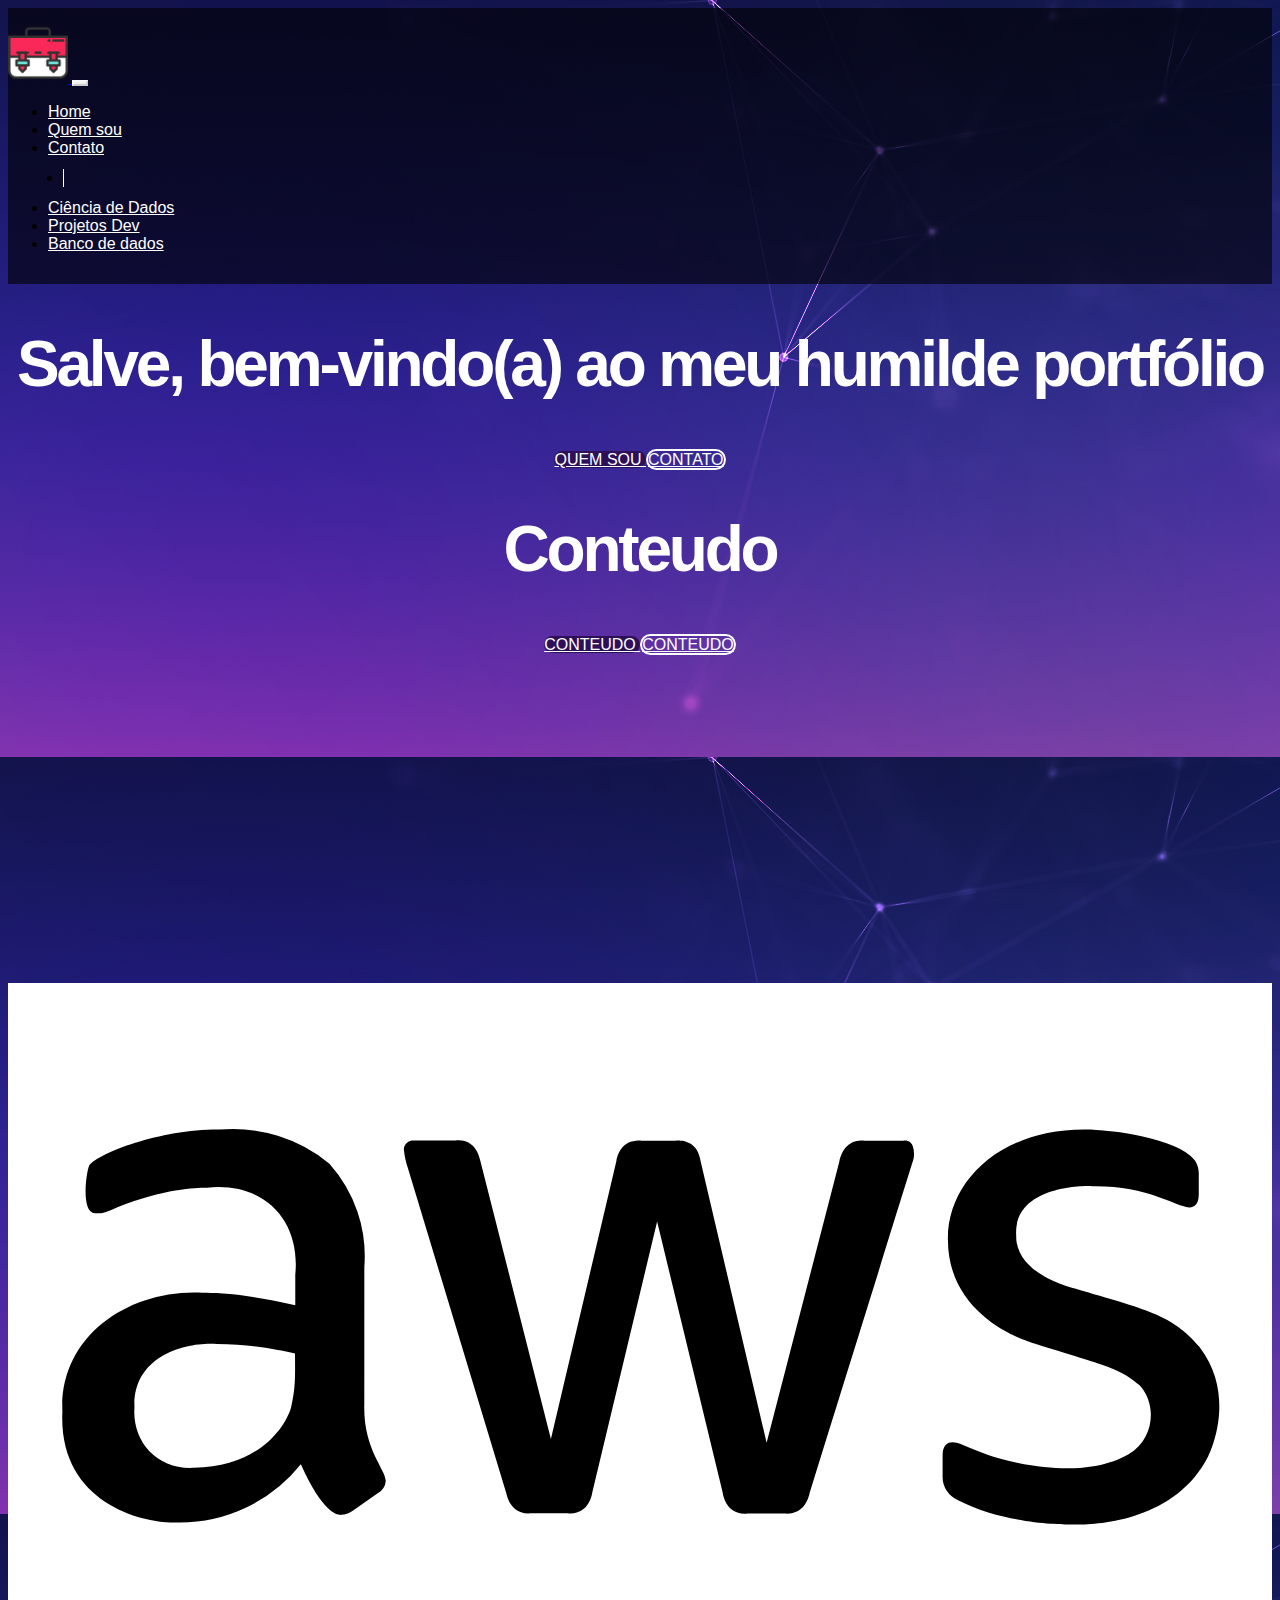
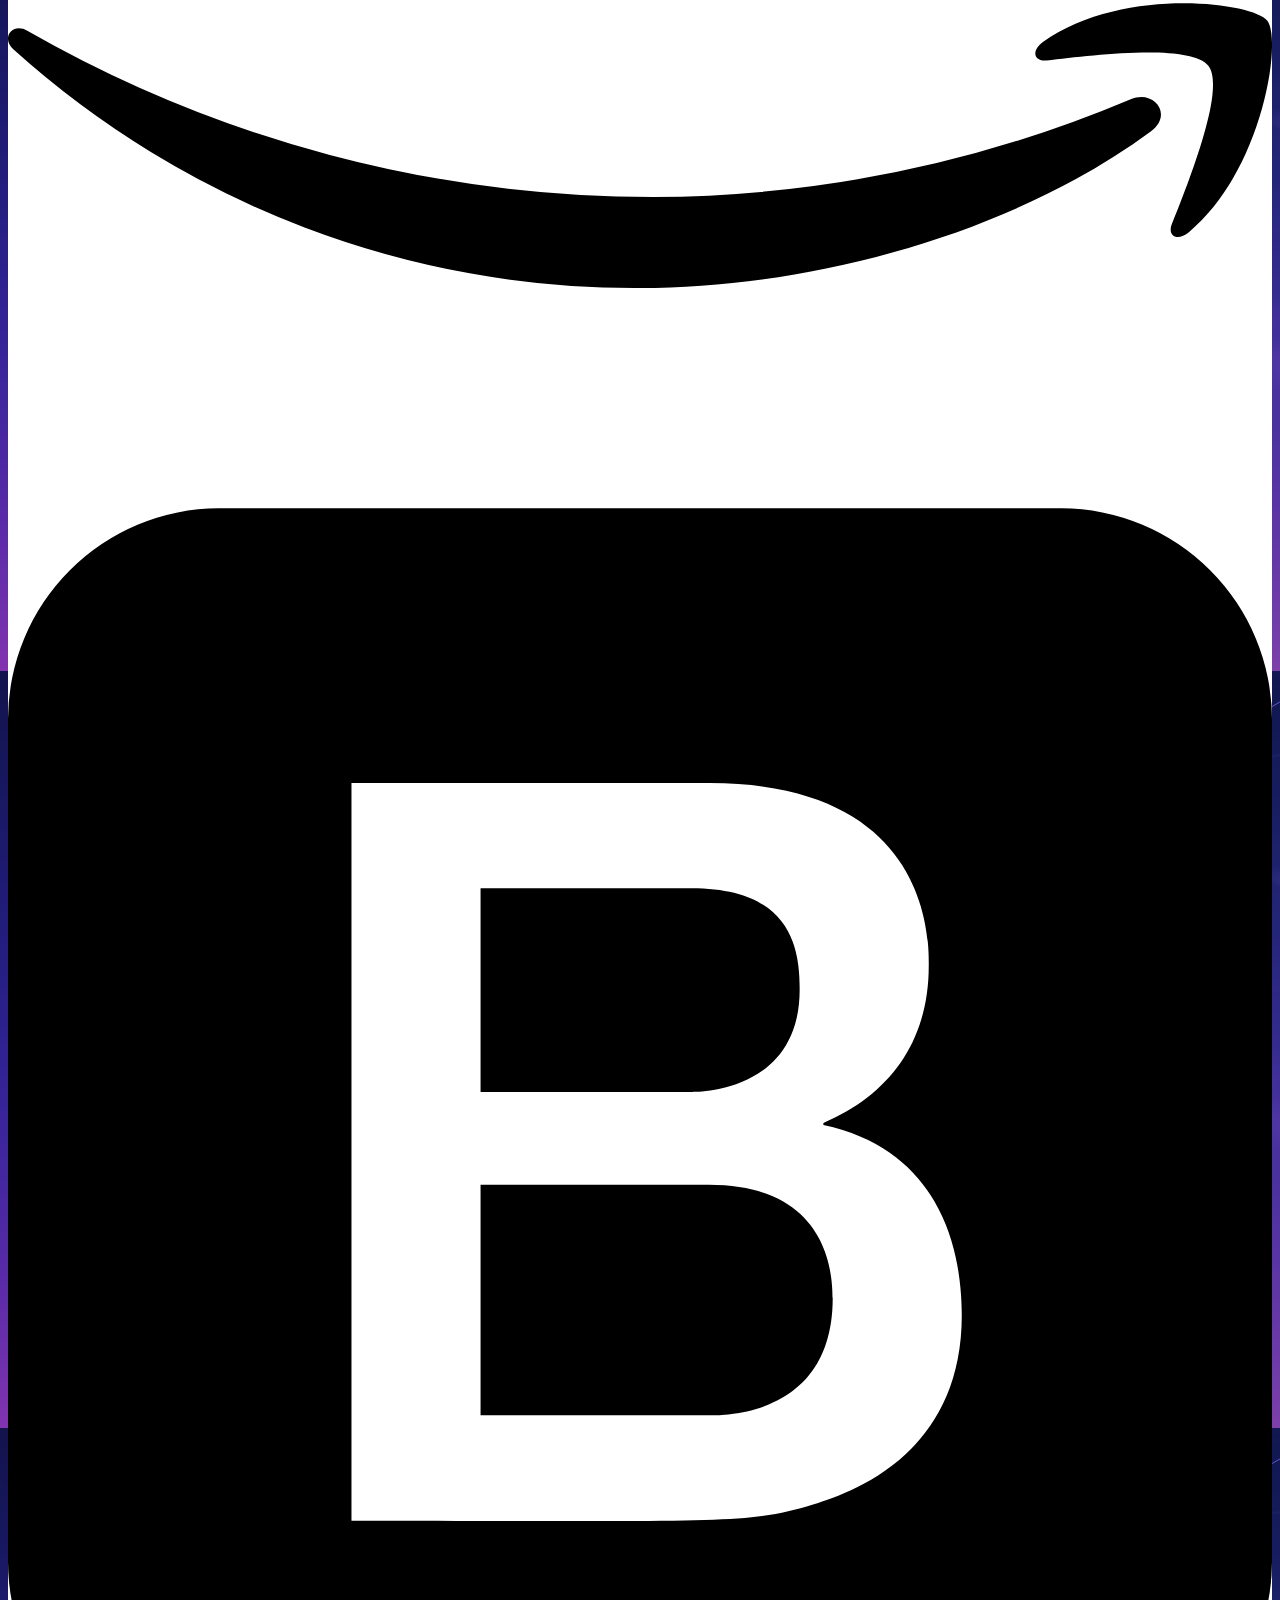
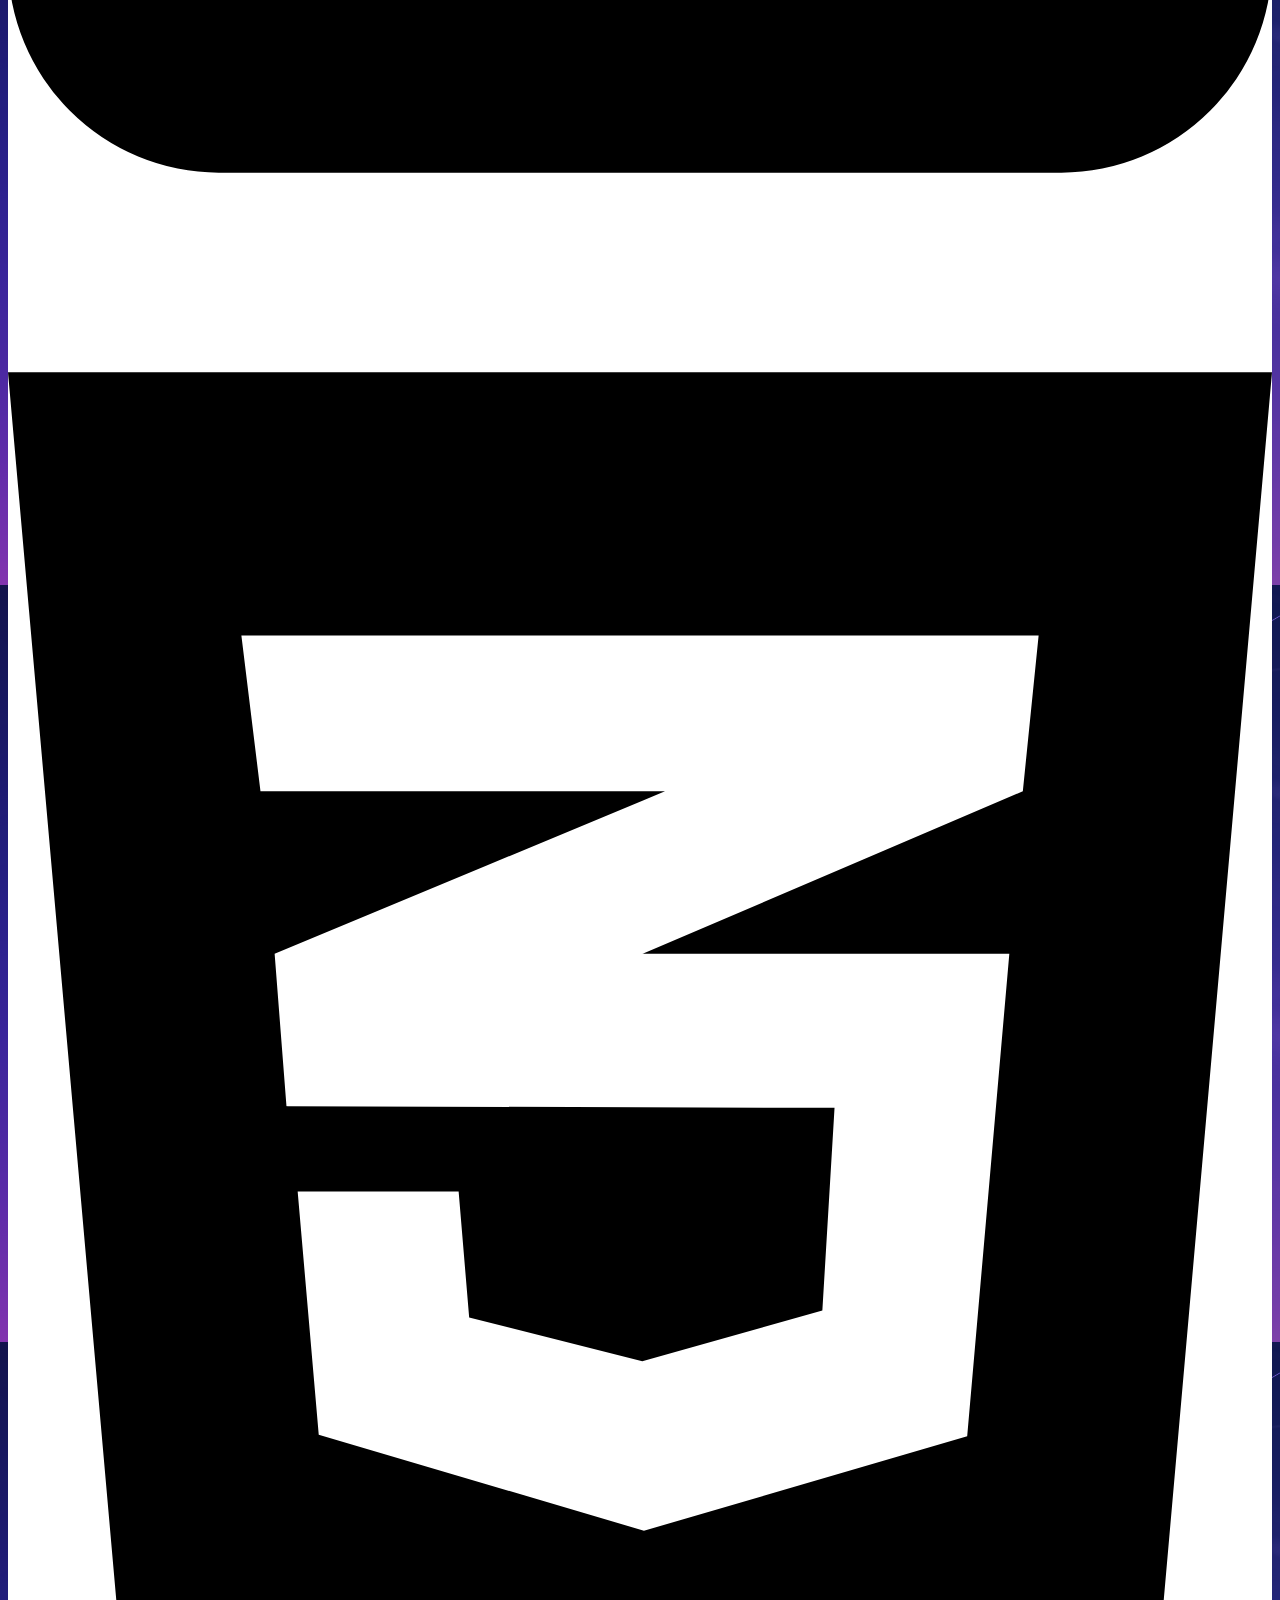
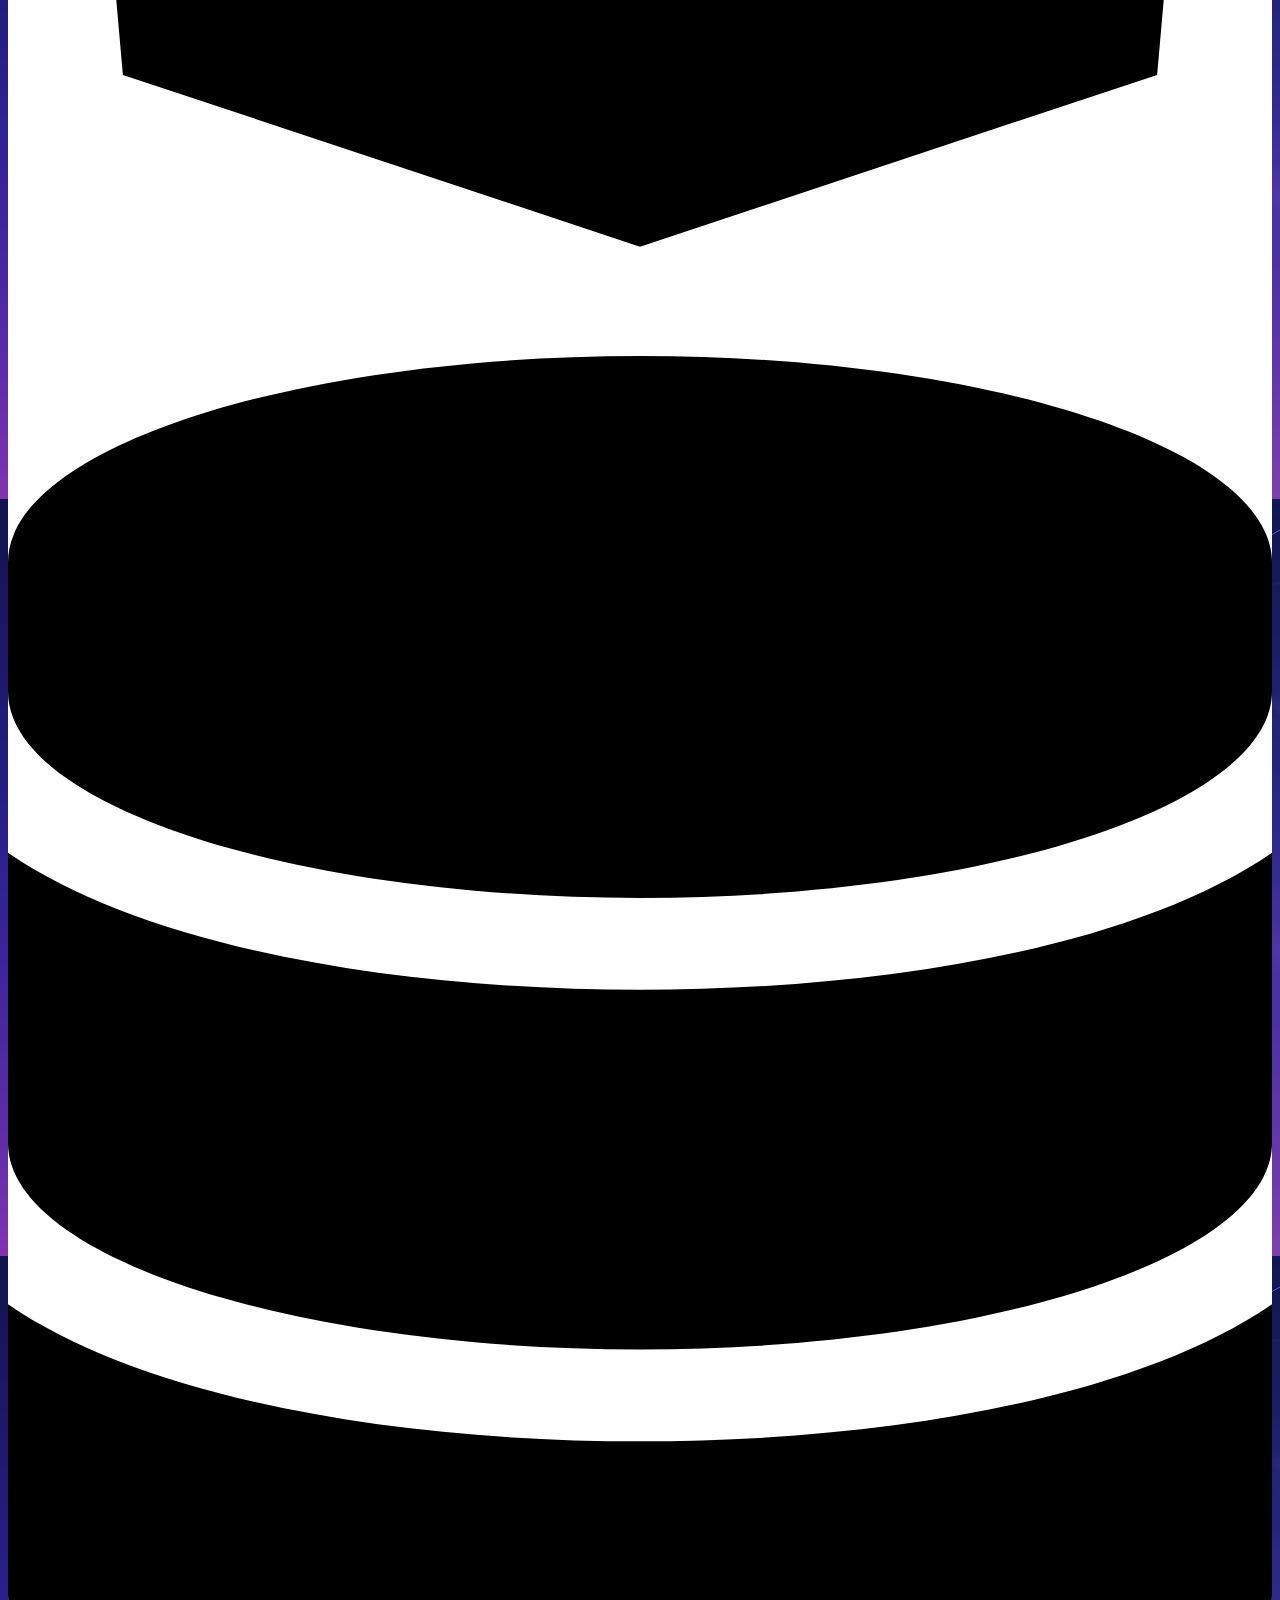
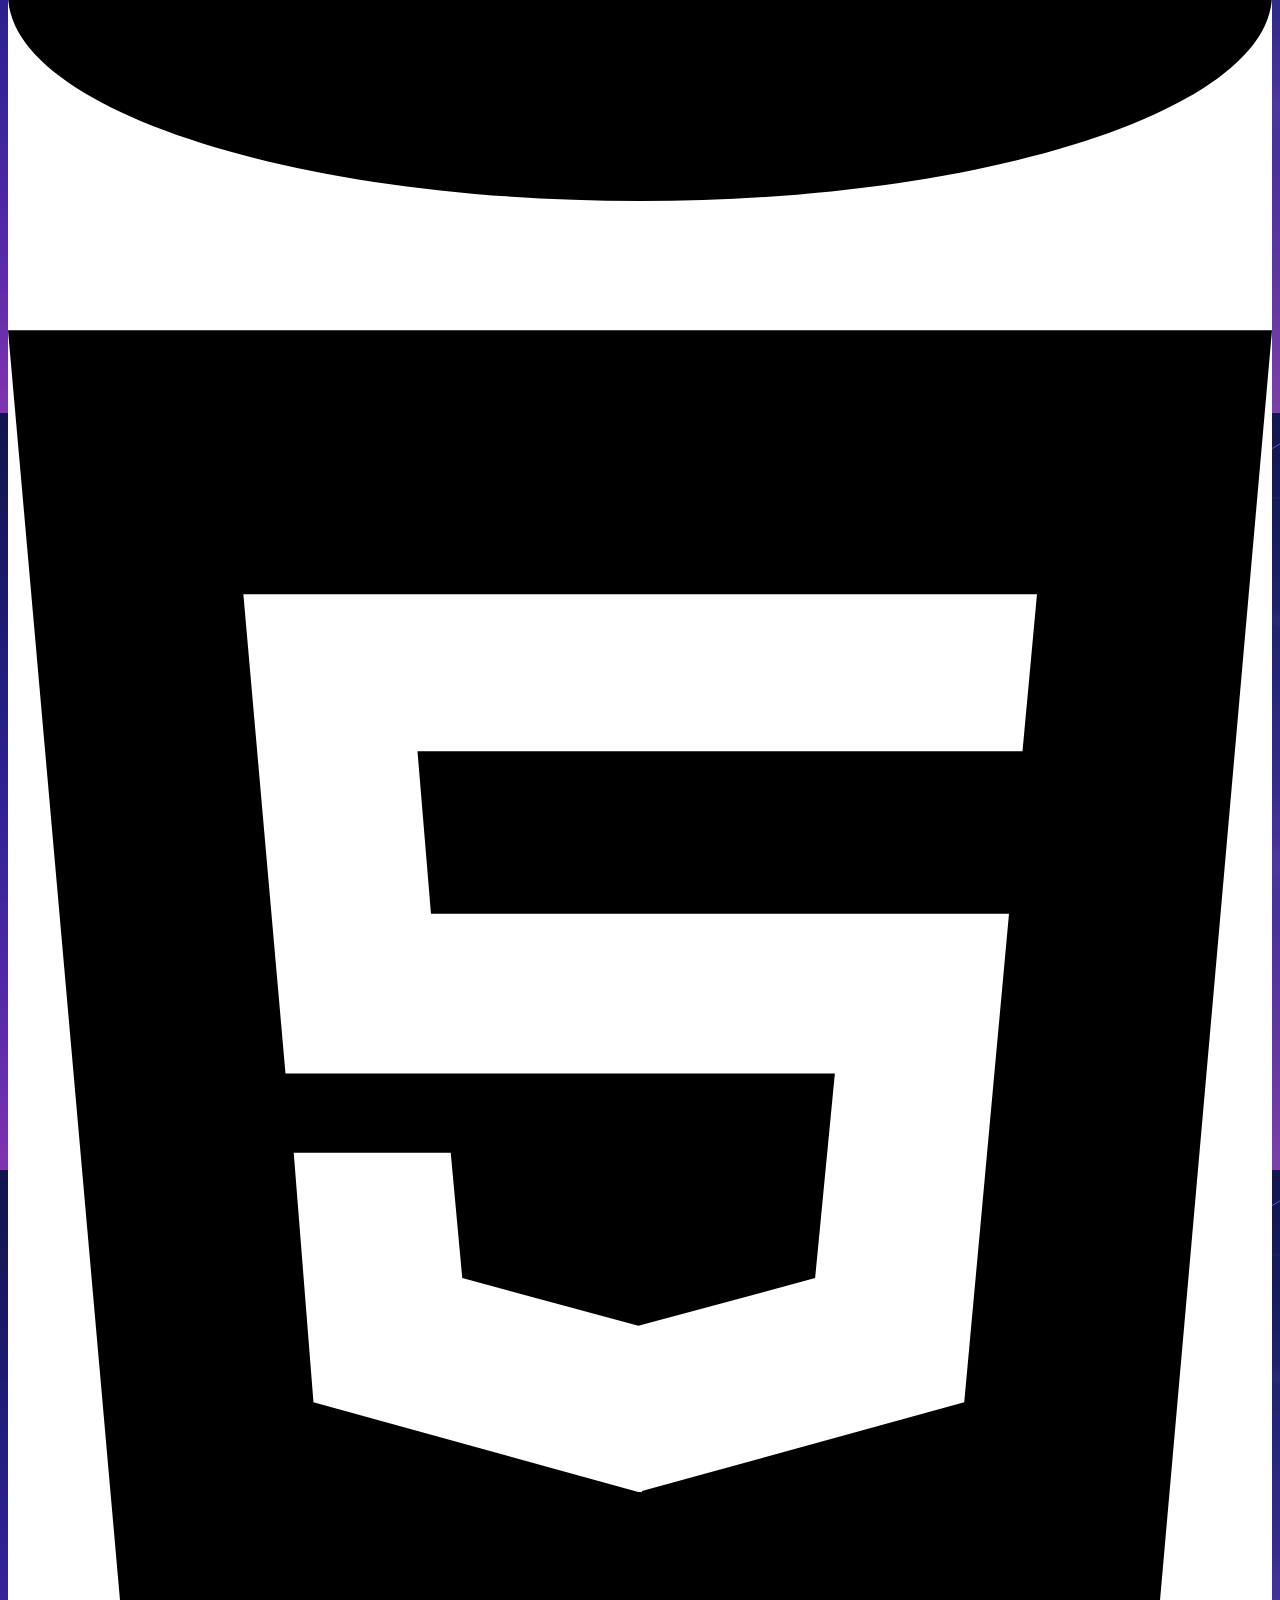
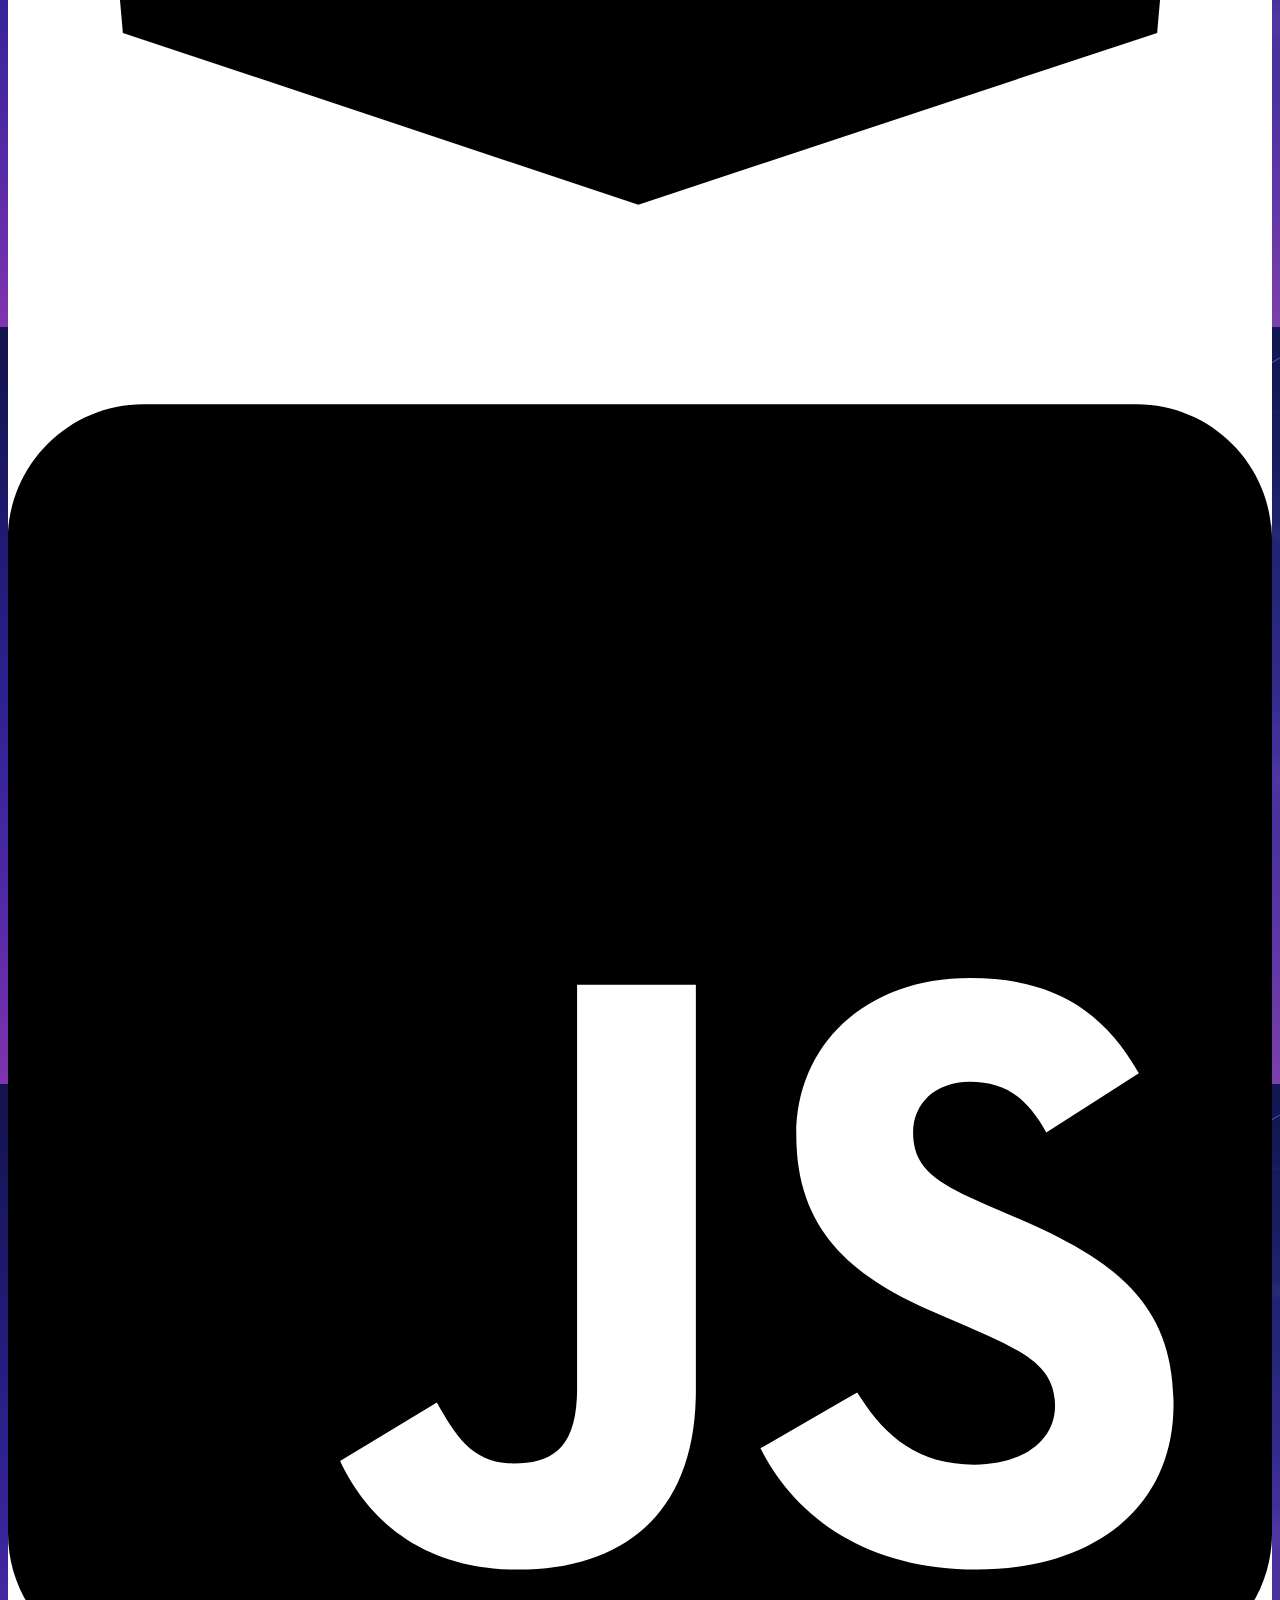
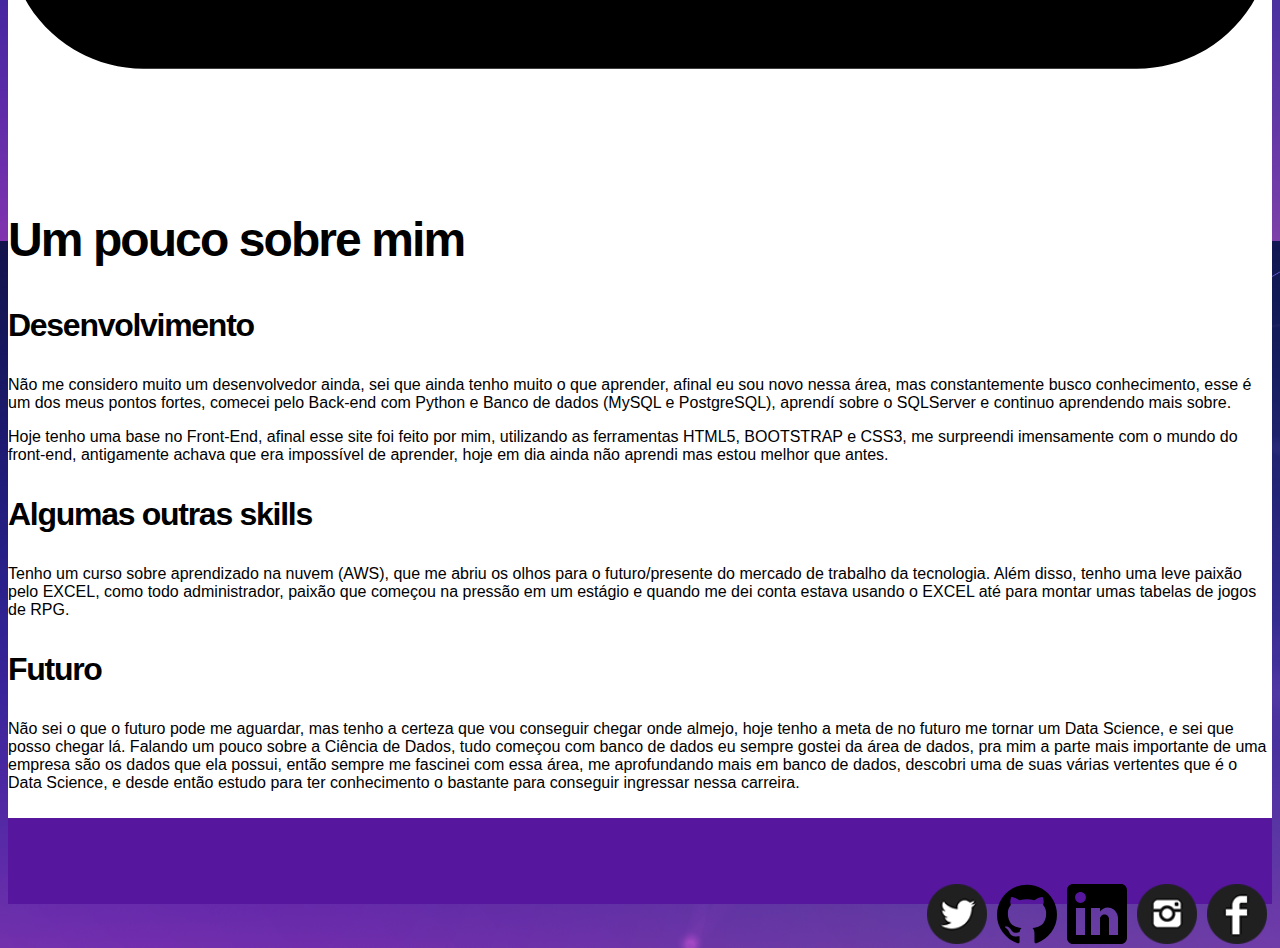
<file: Projeto/index.html>
<!DOCTYPE html>
<html lang="pt-br">
  <head>
    <!-- Meta tags Obrigatórias -->
    <meta charset="utf-8">
    <meta name="viewport" content="width=device-width, initial-scale=1, shrink-to-fit=no">

    <!-- Bootstrap CSS -->
    <link rel="stylesheet" href="https://stackpath.bootstrapcdn.com/bootstrap/4.1.3/css/bootstrap.min.css" integrity="sha384-MCw98/SFnGE8fJT3GXwEOngsV7Zt27NXFoaoApmYm81iuXoPkFOJwJ8ERdknLPMO" crossorigin="anonymous">

    <!-- Font Awesome -->
    <link rel="stylesheet" href="https://use.fontawesome.com/releases/v5.3.1/css/all.css" integrity="sha384-mzrmE5qonljUremFsqc01SB46JvROS7bZs3IO2EmfFsd15uHvIt+Y8vEf7N7fWAU" crossorigin="anonymous">

    <!-- HTML5Shiv -->
    <!--[if lt IE 9]>
      <script src="https://oss.maxcdn.com/html5shiv/3.7.2/html5shiv.min.js"></script>
    <![endif]-->

    <!-- Estilo customizado -->
    <link rel="stylesheet" type="text/css" href="css/estilo.css">

    <title>Portifólio</title>
    <link rel="icon" href="imagens/pngegg.png">
  </head>
  <body>
    
    <header> <!--Inicio do cabeçalho-->
      <nav class="navbar navbar-expand-md navbar-light
        fixed-top navbar-transparente">      
        <div class="container">
      
          <a href="index.html" class= navbar-brand>
           <img src="imagens/pngegg.png" width="60">
          </a>  

          <button class="navbar-toggler" data-toggle="collapse"
          data-target="#nav-principal">
          <i class="fas fa-bars text-white"></i>
          </button>

          <div class="collapse navbar-collapse" id="nav-principal">
            <ul class="navbar-nav ml-auto">
              <li class="nav-item">
                <a href="index.html" class="nav-link" >Home</a>
              </li>
              <li class="nav-item">
                <a href="Quem-sou.html" class="nav-link" >Quem sou</a>
              </li>
              <li class="nav-item">
                <a href="Contato.html" class="nav-link">Contato</a>             
              </li>
              <li class="nav-item divisor"></li>
              <li class="nav-item">
                <a href="" class="nav-link">Ciência de Dados</a>
              </li>
              <li class="nav-item">
                <a href="" class="nav-link">Projetos Dev</a>
              </li>
              <li class="nav-item">
                <a href="" class="nav-link">Banco de dados</a>
              </li>
            </ul>
          </div>
        </div>
      </nav>
    </header> <!--Fim do cabeçalho-->

    <section id="home" class="d-flex"><!--home -->
      <div class="container align-self-center"><!--container -->
        <div class="row"><!--row -->
          <div class="col-md-12 capa">
            
            <div id="carousel-capa" class="carousel slide" data-ride="carousel">
              <div class="carousel-inner">
                
                  <div class="carousel-item active">
                    <h1>Salve, bem-vindo(a) ao meu humilde portfólio</h1>
                    <a href="Quem-sou.html" class="btn btn-lg btn-custom btn-roxo">
                      Quem sou
                      </a>
                    
                      <a href="Contato.html" class="btn btn-lg btn-custom btn-branco">
                      Contato
                    </a>
                  </div>

                  <div class="carousel-item">
                    <h1> Conteudo</h1>
                     <a href="" class="btn btn-lg btn-custom btn-roxo">
                      conteudo
                      </a>
                    <a href="" class="btn btn-lg btn-custom btn-branco">
                      conteudo
                    </a>
                  </div>

              </div><!--/Inner-->

              <!--Controles-->
              <a href="#carousel-capa" class="carousel-control-prev" 
              data-slide="prev"> 
                <i class="fas fa-angle-left fa-3x"></i>
              </a>

              <a href="#carousel-capa" class="carousel-control-next" 
              data-slide="next"> 
                <i class="fas fa-angle-right fa-3x"></i>
              </a>
            
            </div>

          </div>
        </div><!--/row -->
      </div><!--/container -->
    </section><!--/home -->

    <section id="servicos" class="caixa">
      <div class="container">
        <div class="row">
          <div class="col-md-4">
            <div class="row albuns">
              <div class="col-md-5">
                <img src="imagens/icones meio/aws-brands.svg" class="img-fluid d-none
                d-md-block">
              </div>
              <div class="col-md-5">
                <img src="imagens/icones meio/bootstrap-brands.svg" class="img-fluid d-none
                d-md-block">
              </div>
              <div class="col-md-5">
                <img src="imagens/icones meio/css3-alt-brands.svg" class="img-fluid d-none
                d-md-block">
              </div>
              <div class="col-md-5">
                <img src="imagens/icones meio/database-solid.svg" class="img-fluid d-none
                d-md-block">
              </div>
            </div>    
            <div class="row albuns">

              <div class="col-md-5">
                <img src="imagens/icones meio/html5-brands.svg" class="img-fluid d-none
                d-md-block">
              </div>
              <div class="col-md-5">
                <img src="imagens/icones meio/js-square-brands.svg" class="img-fluid d-none
                d-md-block">
              </div>
            </div>
          </div>
          
          <div class="col-md-6">
            <h2>Um pouco sobre mim</h2>

            <h3>Desenvolvimento</h3>
            <p>Não me considero muito um desenvolvedor ainda, sei que ainda tenho muito o que aprender, afinal eu sou novo nessa área, mas constantemente 
              busco conhecimento, esse é um dos meus pontos fortes, comecei pelo Back-end com Python e Banco de dados (MySQL e PostgreSQL), aprendí sobre 
              o SQLServer e continuo aprendendo mais sobre.
            </p>
            <p>
              Hoje tenho uma base no Front-End, afinal esse site foi feito por mim, utilizando as ferramentas HTML5, BOOTSTRAP e CSS3,
              me surpreendi imensamente com o mundo do front-end, antigamente achava que era impossível de aprender, hoje em dia ainda não aprendi
              mas estou melhor que antes. 
            </p>

            <h3>Algumas outras skills</h3>
            <p>Tenho um curso sobre aprendizado na nuvem (AWS), que me abriu os olhos para o futuro/presente do mercado de trabalho
            da tecnologia. Além disso, tenho uma leve paixão pelo EXCEL, como todo administrador, paixão que começou na pressão em um estágio
            e quando me dei conta estava usando o EXCEL até para montar umas tabelas de jogos de RPG.
            </p>

            <h3>Futuro</h3>
            <p>Não sei o que o futuro pode me aguardar, mas tenho a certeza que vou conseguir chegar onde almejo, hoje tenho a meta de no futuro me tornar 
              um Data Science, e sei que posso chegar lá. Falando um pouco sobre a Ciência de Dados, tudo começou com banco de dados eu sempre gostei da área de 
              dados, pra mim a parte mais importante de uma empresa são os dados que ela possui, então sempre me fascinei com essa área, me aprofundando mais em banco 
              de dados, descobri uma de suas várias vertentes que é o Data Science, e desde então estudo para ter conhecimento o bastante para conseguir ingressar nessa 
              carreira.
            </p>

          </div>
        </div>
      </div>
    </section>

    <section>

    </section>

    <footer>
      <div class="container">
        <div class="row">
          <ul>
            <li>
              <a href="https://www.facebook.com/henrique.lebre.1/"><img src="imagens/icones rodape/facebook.png" width="60"></a>
            </li>
            <li>
              <a href="https://www.instagram.com/henriquelebre/"><img src="imagens/icones rodape/instagram.png"width="60"></a>
            </li>
            <li>
              <a href="https://www.linkedin.com/in/henrique-lebre-gestaoemti/"><img src="imagens/icones rodape/logotipo-do-linkedin.svg"width="60"></a>
            </li>
            <li>
              <a href=""><img src="imagens/icones rodape/logotipo-do-github.svg"width="60"></a>
            </li>
            <li>
              <a href="https://twitter.com/lebre_henrique"><img src="imagens/icones rodape/twitter.png" width="60"></a>
            </li>
          </div>
        </div>
      </div>
    </footer>


    <!-- JavaScript (Opcional) -->
    <!-- jQuery primeiro, depois Popper.js, depois Bootstrap JS -->
    <script src="https://code.jquery.com/jquery-3.3.1.slim.min.js" integrity="sha384-q8i/X+965DzO0rT7abK41JStQIAqVgRVzpbzo5smXKp4YfRvH+8abtTE1Pi6jizo" crossorigin="anonymous"></script>
    <script src="https://cdnjs.cloudflare.com/ajax/libs/popper.js/1.14.3/umd/popper.min.js" integrity="sha384-ZMP7rVo3mIykV+2+9J3UJ46jBk0WLaUAdn689aCwoqbBJiSnjAK/l8WvCWPIPm49" crossorigin="anonymous"></script>
    <script src="https://stackpath.bootstrapcdn.com/bootstrap/4.1.3/js/bootstrap.min.js" integrity="sha384-ChfqqxuZUCnJSK3+MXmPNIyE6ZbWh2IMqE241rYiqJxyMiZ6OW/JmZQ5stwEULTy" crossorigin="anonymous"></script>
  </body>
</html>
</file>
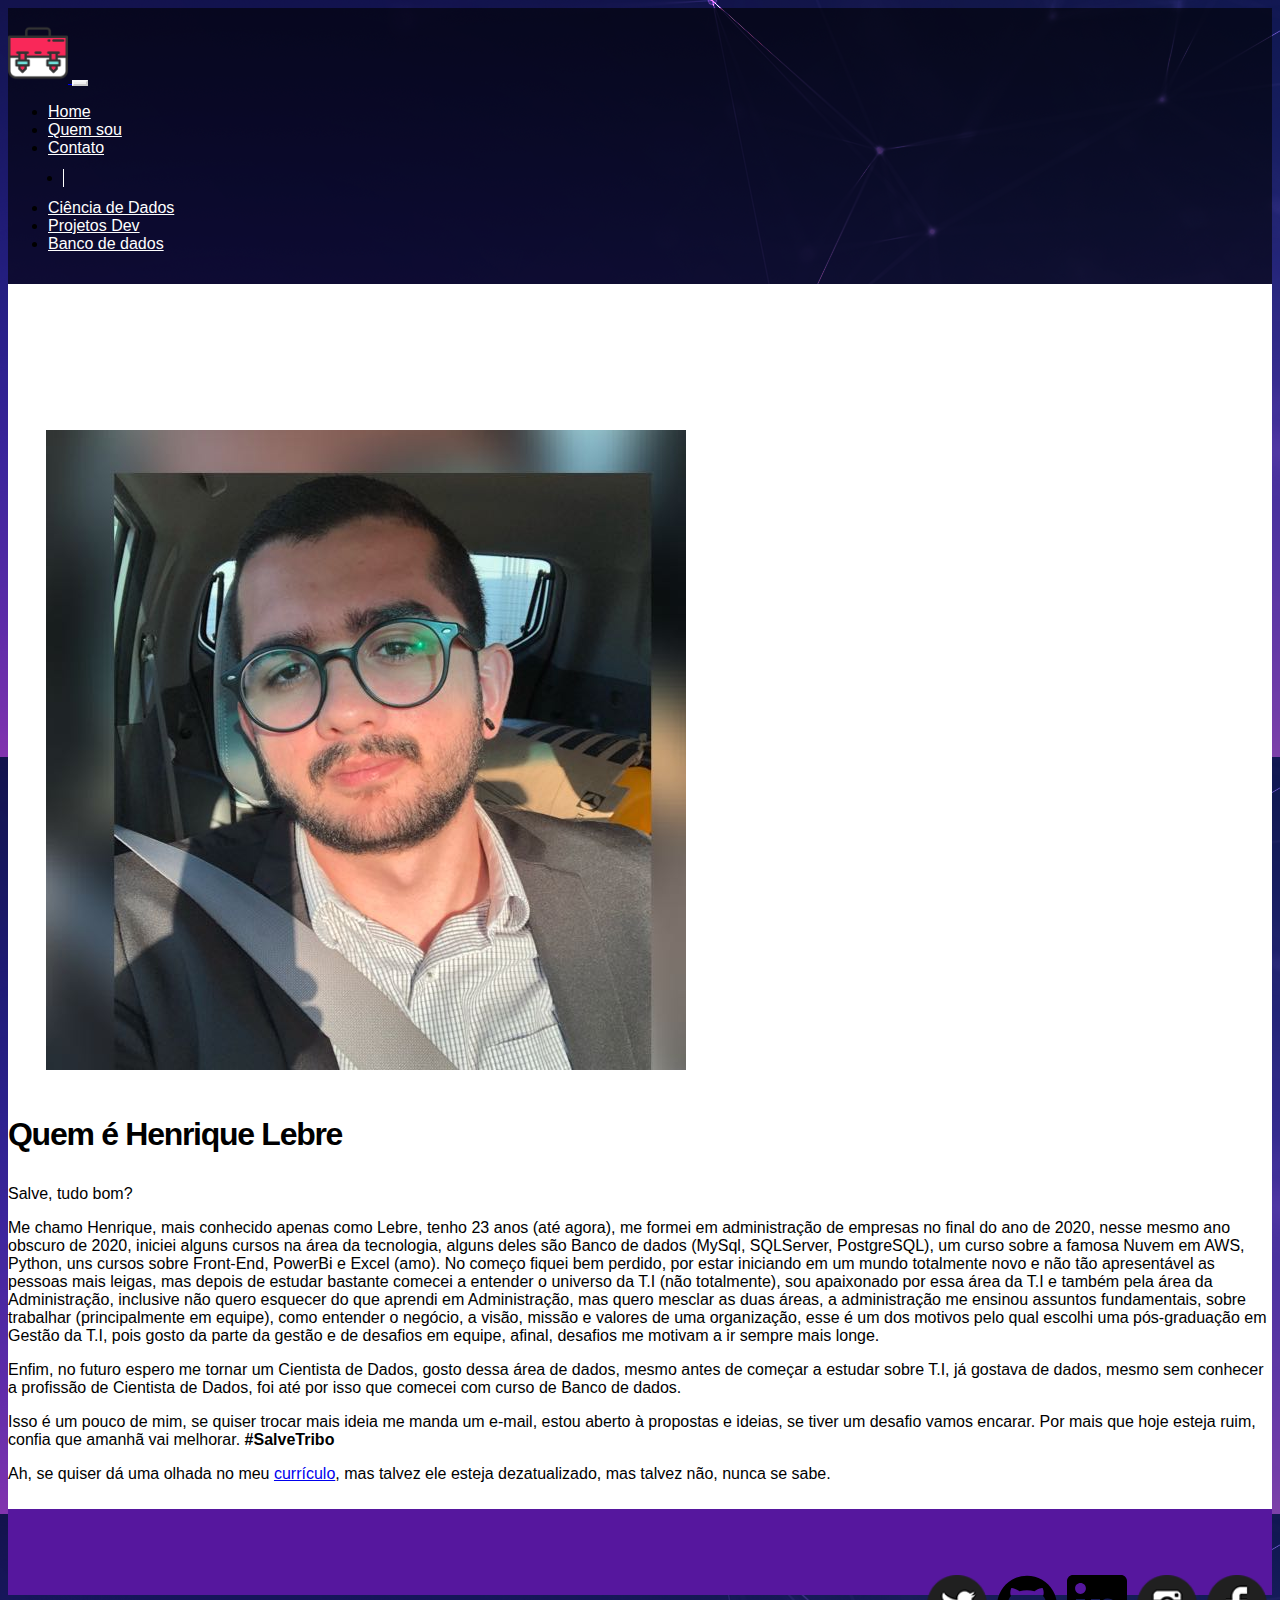
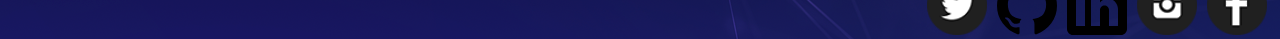
<file: Projeto/Quem-sou.html>
<!DOCTYPE html>
<html lang="pt-br">
  <head>
    <!-- Meta tags Obrigatórias -->
    <meta charset="utf-8">
    <meta name="viewport" content="width=device-width, initial-scale=1, shrink-to-fit=no">

    <!-- Bootstrap CSS -->
    <link rel="stylesheet" href="https://stackpath.bootstrapcdn.com/bootstrap/4.1.3/css/bootstrap.min.css" integrity="sha384-MCw98/SFnGE8fJT3GXwEOngsV7Zt27NXFoaoApmYm81iuXoPkFOJwJ8ERdknLPMO" crossorigin="anonymous">

    <!-- Font Awesome -->
    <link rel="stylesheet" href="https://use.fontawesome.com/releases/v5.3.1/css/all.css" integrity="sha384-mzrmE5qonljUremFsqc01SB46JvROS7bZs3IO2EmfFsd15uHvIt+Y8vEf7N7fWAU" crossorigin="anonymous">

    <!-- HTML5Shiv -->
    <!--[if lt IE 9]>
      <script src="https://oss.maxcdn.com/html5shiv/3.7.2/html5shiv.min.js"></script>
    <![endif]-->

    <!-- Estilo customizado -->
    <link rel="stylesheet" type="text/css" href="css/estilo.css">

    <title>Portifólio</title>
    <link rel="icon" href="imagens/pngegg.png">
  </head>
  <body>
    
    <header> <!--Inicio do cabeçalho-->
      <nav class="navbar navbar-expand-md navbar-light
        fixed-top navbar-transparente">      
        <div class="container">
      
          <a href="index.html" class= navbar-brand>
           <img src="imagens/pngegg.png" width="60">
          </a>  

          <button class="navbar-toggler" data-toggle="collapse"
          data-target="#nav-principal">
          <i class="fas fa-bars text-white"></i>
          </button>

          <div class="collapse navbar-collapse" id="nav-principal">
            <ul class="navbar-nav ml-auto">
              <li class="nav-item">
                <a href="index.html" class="nav-link" >Home</a>
              </li>
              <li class="nav-item">
                <a href="Quem-sou.html" class="nav-link" >Quem sou</a>
              </li>
              <li class="nav-item">
                <a href="Contato.html" class="nav-link">Contato</a>             
              </li>
              <li class="nav-item divisor"></li>
              <li class="nav-item">
                <a href="" class="nav-link">Ciência de Dados</a>
              </li>
              <li class="nav-item">
                <a href="" class="nav-link">Projetos Dev</a>
              </li>
              <li class="nav-item">
                <a href="" class="nav-link">Banco de dados</a>
              </li>
            </ul>
          </div>
        </div>
      </nav>
    </header> <!--Fim do cabeçalho-->

    <section id=sobre class="caixa">
      <section id="servicos">
        <div class="container">
          <div>
            <div class="caixa">
              <div class="row albuns">
                <div class="row-photo">
                  <img src="imagens/pp.jpg" class="img-fluid d-none
                  d-md-block">
                </div>
              </div>
            
             <div class="col-md-12">

              <h3>Quem é Henrique Lebre</h3>
              <p>Salve, tudo bom?                
              </p>
              <p>
                Me chamo Henrique, mais conhecido apenas como Lebre, tenho 23 anos (até agora), me formei em administração de empresas no final do ano de 2020,
                nesse mesmo ano obscuro de 2020, iniciei alguns cursos na área da tecnologia, alguns deles são Banco de dados (MySql, SQLServer, PostgreSQL),
                um curso sobre a famosa Nuvem em AWS, Python, uns cursos sobre Front-End, PowerBi e Excel (amo). No começo fiquei bem perdido, por estar iniciando em um mundo totalmente novo
                e não tão apresentável as pessoas mais leigas, mas depois de estudar bastante comecei a entender o universo da T.I (não totalmente), sou apaixonado por
                essa área da T.I e também pela área da Administração, inclusive não quero esquecer do que aprendi em Administração, mas quero mesclar as duas áreas, a administração
                me ensinou assuntos fundamentais, sobre trabalhar (principalmente em equipe), como entender o negócio, a visão, missão e valores de uma organização, esse é um dos motivos 
                pelo qual escolhi uma pós-graduação em Gestão da T.I, pois gosto da parte da gestão e de desafios em equipe, afinal, desafios me motivam a ir sempre mais longe.

 
              </p>              
              <p>Enfim, no futuro espero me tornar um Cientista de Dados, gosto dessa área de dados, mesmo antes de começar a estudar sobre T.I, já gostava de dados, mesmo sem conhecer
                a profissão de Cientista de Dados, foi até por isso que comecei com curso de Banco de dados. 
              </p>
              <p>Isso é um pouco de mim, se quiser trocar mais ideia me manda um e-mail, estou aberto à propostas e ideias, se tiver um desafio vamos encarar. Por mais que hoje esteja ruim,
                confia que amanhã vai melhorar. <strong>#SalveTribo</strong>
              </p>

              <p>
                Ah, se quiser dá uma olhada no meu <a href="imagens/CV - Henrique Lebre.pdf">currículo</a>, mas talvez ele esteja dezatualizado, mas talvez não, nunca se sabe. 
              </p>
              </div>
            </div>
          </div>
        </div>
      </section>
    </section>

    <footer>
      <div class="container">
        <div class="row">
          <ul>
            <li>
              <a href="https://www.facebook.com/henrique.lebre.1/"><img src="imagens/icones rodape/facebook.png" width="60"></a>
            </li>
            <li>
              <a href="https://www.instagram.com/henriquelebre/"><img src="imagens/icones rodape/instagram.png"width="60"></a>
            </li>
            <li>
              <a href="https://www.linkedin.com/in/henrique-lebre-gestaoemti/"><img src="imagens/icones rodape/logotipo-do-linkedin.svg"width="60"></a>
            </li>
            <li>
              <a href=""><img src="imagens/icones rodape/logotipo-do-github.svg"width="60"></a>
            </li>
            <li>
              <a href="https://twitter.com/lebre_henrique"><img src="imagens/icones rodape/twitter.png" width="60"></a>
            </li>
          </div>
        </div>
      </div>
    </footer>


    <!-- JavaScript (Opcional) -->
    <!-- jQuery primeiro, depois Popper.js, depois Bootstrap JS -->
    <script src="https://code.jquery.com/jquery-3.3.1.slim.min.js" integrity="sha384-q8i/X+965DzO0rT7abK41JStQIAqVgRVzpbzo5smXKp4YfRvH+8abtTE1Pi6jizo" crossorigin="anonymous"></script>
    <script src="https://cdnjs.cloudflare.com/ajax/libs/popper.js/1.14.3/umd/popper.min.js" integrity="sha384-ZMP7rVo3mIykV+2+9J3UJ46jBk0WLaUAdn689aCwoqbBJiSnjAK/l8WvCWPIPm49" crossorigin="anonymous"></script>
    <script src="https://stackpath.bootstrapcdn.com/bootstrap/4.1.3/js/bootstrap.min.js" integrity="sha384-ChfqqxuZUCnJSK3+MXmPNIyE6ZbWh2IMqE241rYiqJxyMiZ6OW/JmZQ5stwEULTy" crossorigin="anonymous"></script>
  </body>
</html>
</file>
<file: Projeto/css/estilo.css>
/*Layout
---------------------*/
html, body, #home {
	height: 90%;
}

#home{
    text-align: center;
}

#sobre{
	text-align: left;
	
}



body{
    background: url(../imagens/shutterstock_1556534186.jpg);
    background-attachment: scroll;
	font-family: Helvetica,Arial,sans-serif;
}


nav.navbar-transparente {
	padding: 15px 0px;
	background: rgba(0,0,0,0.6);
}

.navbar-light .navbar-nav .nav-link {
	color: white;
}

.navbar-light .navbar-nav .nav-link:hover {
    color:#9058eb;
}

.navbar-light .navbar-toggler{
    color: rgba(255,255,255.5);
    border-color: rgba(255,255,255,0.5);
}

.divisor{
    width: 1px;
    background: white;
    margin: 12px 15px;
}

/* Capa 
*/
.btn-custom{
    color:white;
    border-radius:500px;
    -webkit-border-radius:500px;
    -moz-border-radius: 500px;
    text-transform: uppercase; 
    transition: background 0.4s, color 0.4s;
    padding: 10px 20 px
}

.btn-roxo, .btn-branco{
    color: white;
}
.btn-roxo {
	background: #2e1058;
}

.btn-roxo:hover {
	background: #6207e3;
	color: white;
}

.btn-branco {
	border: 2px solid white;
}

.btn-branco:hover {
	background-color: white;
	color: black;
}

.carousel-control-next, .carousel-control-prev{
    width: 5%;
}

/* Estrutura de conteúdo */
#servicos{
    background: white;
    padding-top: 10px;
    padding-bottom: 10px;
}

.albuns{
    padding: 10px 0px;
}

.row-photo{
	width: 20%;
	padding-top: 10%;
	padding-left: 3%;
}

/*Tipografiaaaaa */

h1{
    font-weight: 900;
    letter-spacing: -0.05em;
    margin-bottom: 50px;
    color:white;
}

h2 {
    font-size: 3em;
    font-weight: 700;
    letter-spacing: -0.04em;
}

h3 {
    font-size: 2em;
    font-weight: 700;
    letter-spacing: -0.04em;
}

/* Extra small devices (portrait phones, less than 576px)*/
@media (max-width: 575.98px) {
	.btn-custom {
		margin: 10px 15px;
	}
}

/* Small devices (landscape phones, 576px and up) */
@media (min-width: 576px) and (max-width: 767.98px) {
	h1 {
		font-size: 2em;
	}
	.btn-custom {
		margin: 10px 15px;
	}
}

/* Medium devices (tablets, 768px and up)*/
@media (min-width: 768px) and (max-width: 991.98px) {
	h1 {
		font-size: 3em;
	}
}

/* Large devices (desktops, 992px and up)*/
@media (min-width: 992px) and (max-width: 1199.98px) {
	h1 {
		font-size: 4em;
	}
}

/* Extra large devices (large desktops, 1200px and up)*/
@media (min-width: 1200px) {
	h1 {
		font-size: 4em;
	}
}

/* Footer */ 
footer {
	background: rgb(86, 23, 158);
	padding: 50px 0px 20px 0px;
	position: relative;
}

footer h4 {
	color: #919496;
	font-size: 0.8em;
	text-transform: uppercase;
}

footer .navbar-nav a {
	color: white;
	font-size: 0.8em;
}

footer .navbar-nav a:hover {
	color: #9bf0e1;
	text-decoration: none;
}

footer ul {
	list-style: none;
}

footer ul li {
	float: right;
	margin: 0 5px;
}
</file>
